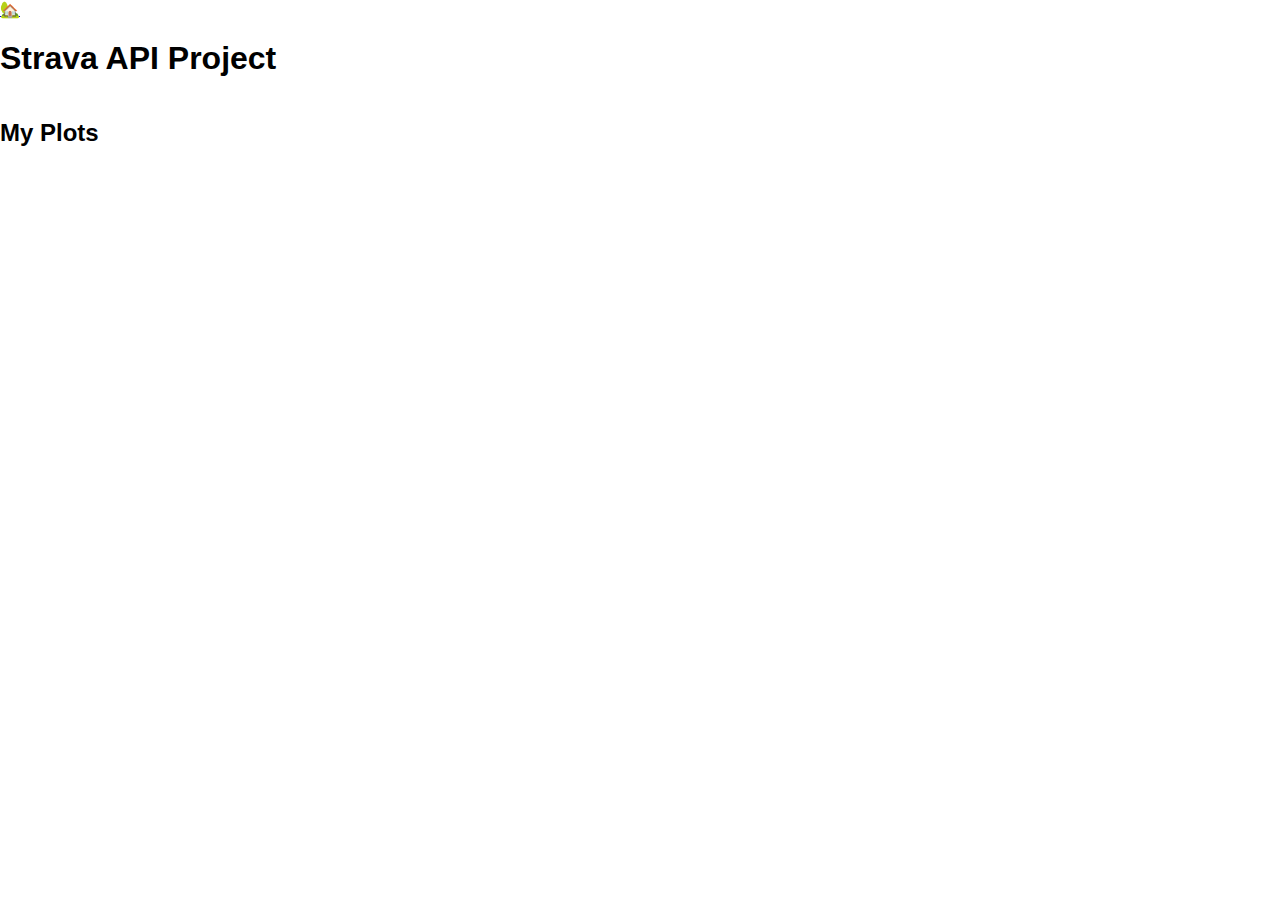
<file: projects.html>
<!DOCTYPE html>
<html lang="en">
<head>
    <meta charset="UTF-8">
    <meta name="viewport" content="width=device-width, initial-scale=1.0">
    <title>My Projects</title>
    <link rel="stylesheet" href="../styles.css">
</head>
<body>
    <header>
    <a class="homepage" href="../index.html">🏡</a>
    <h1>Strava API Project</h1>
    </header>
    <main>
        <h2>My Plots</h2>
    </main>
</body>
</file>
<file: styles.css>
/* Base font styling */
.source-sans-3-body {
    font-family: "Source Sans 3", sans-serif;
    font-optical-sizing: auto;
    font-style: normal;
}

/* Body styling */
body {
    font-family: "Source Sans 3", sans-serif;
    padding: 0;
    margin: 0;
    display: flex;
    flex-direction: column;
    height: 100vh;
    box-sizing: border-box;
}

.container {
    display: flex;
    flex: 1;
    flex-direction: row;
    height: calc(100vh - 40px); /* Adjust height to account for footer */
}

.navbar {
    background-color: #cc2828;
    color: white;
    padding: 20px;
    box-sizing: border-box;
    width: 25%; /* Sidebar takes 1/3 of the width by default */
    height: 100%;
    overflow-y: auto; /* Ensure sidebar content is scrollable if needed */
    display: flex;
    flex-direction: column;
}

nav ul {
    list-style-type: none;
    padding: 0;
    margin: 0;
    margin-left: 10px;
}

nav ul li {
    margin: 10px 0;
    font-size: 20px;
}

nav ul li a {
    text-decoration: none;
    color: #ffffff;
}

/* Main content styling */
.main {
    background-color: #ffffff;
    padding: 20px;
    flex: 1;
    display: block;
    justify-content: left; /* Center the content horizontally */
    align-items: left; /* Center the content vertically */
    overflow-y: auto; /* Ensure main content is scrollable if needed */
}

/* Centered text block */
.centered-text {
    width: 80%; /* Adjust this value as needed */
    text-align: left;
    padding: 20px;
    background-color: #f9f9f9; /* Optional: background color */
    border: 1px solid #ccc; /* Optional: border */
    border-radius: 10px; /* Optional: rounded corners */
    box-shadow: 0 2px 4px rgba(0, 0, 0, 0.1); /* Optional: box shadow */
}

/* Footer styling */
footer {
    background-color: #333;
    color: #fff;
    text-align: center;
    padding: 10px;
    height: 40px; /* Footer height */
    width: 100%;
    position: fixed;
    bottom: 0;
    left: 0;
}

/* Responsive styling for smaller screens */
@media (max-width: 768px) {
    .container {
        flex-direction: column;
        height: calc(100vh - 40px); /* Adjust height to account for footer */
    }
    .navbar {
        width: 100%; /* Sidebar takes full width on smaller screens */
        height: auto;
        text-align: center;
        align-items: center;
    }
    .main {
        width: 100%; /* Main content takes the full width */
        height: auto;
    }
    .author-pic {
        display: block;
        justify-content: center;
        display: flex;
    }
    nav ul {
        margin-left: 0;
    }
}

.author-pic {
    border-radius: 30px;
    height: 300;
    width: 300px;
    margin-right: 20px;
    border: 5px solid #ffffff;
}
</file>
